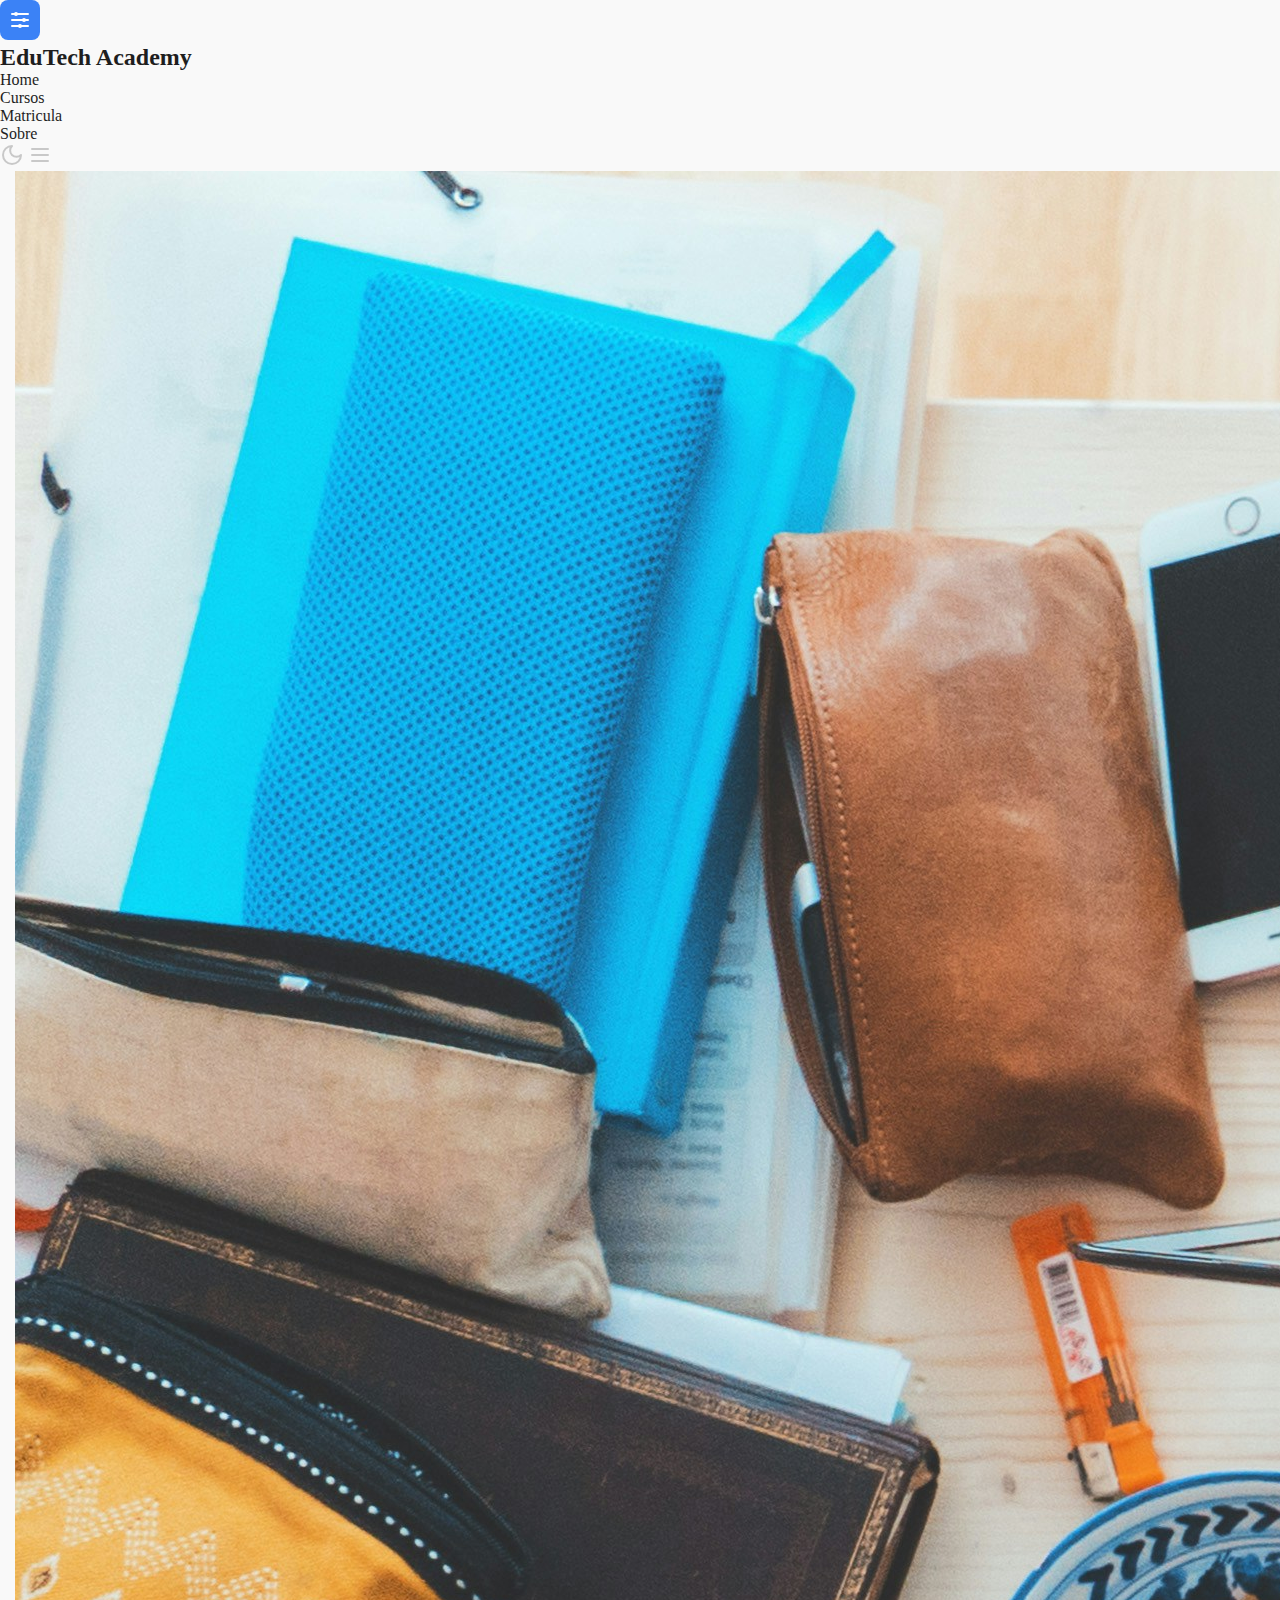
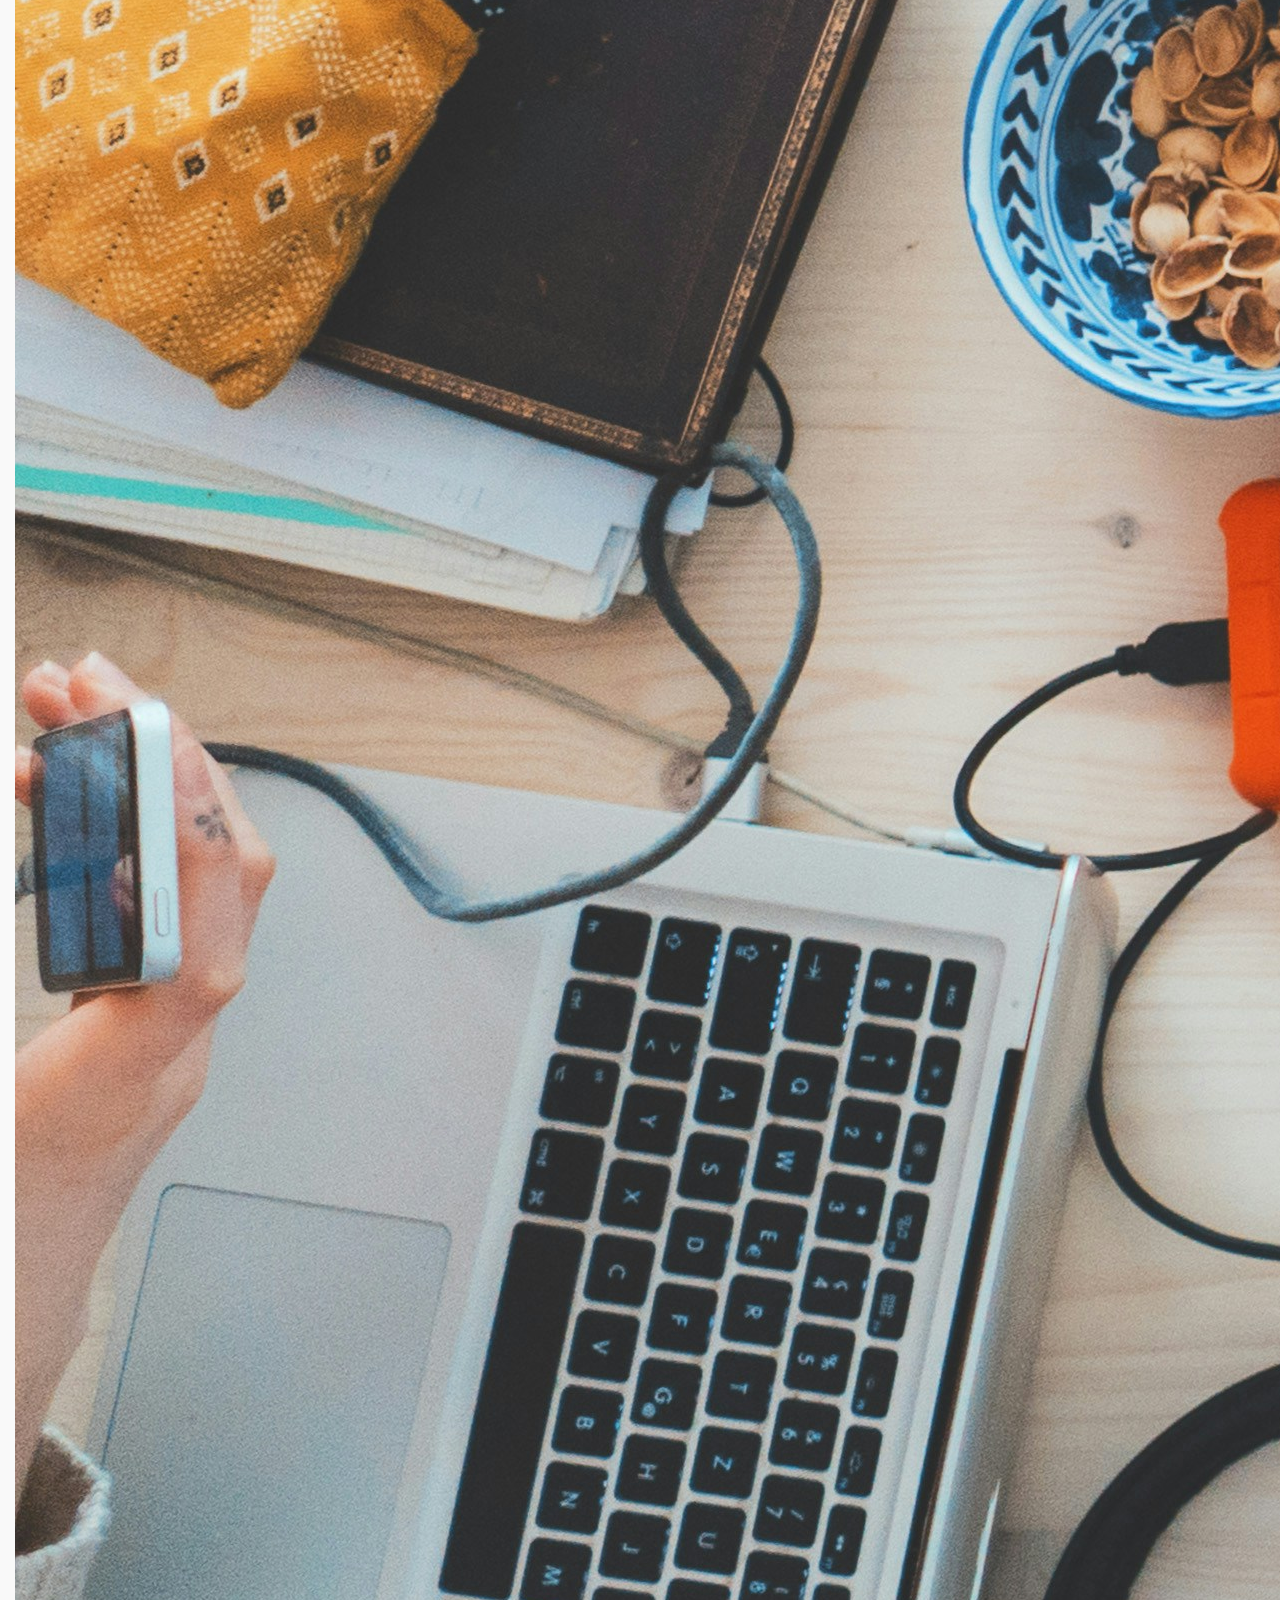
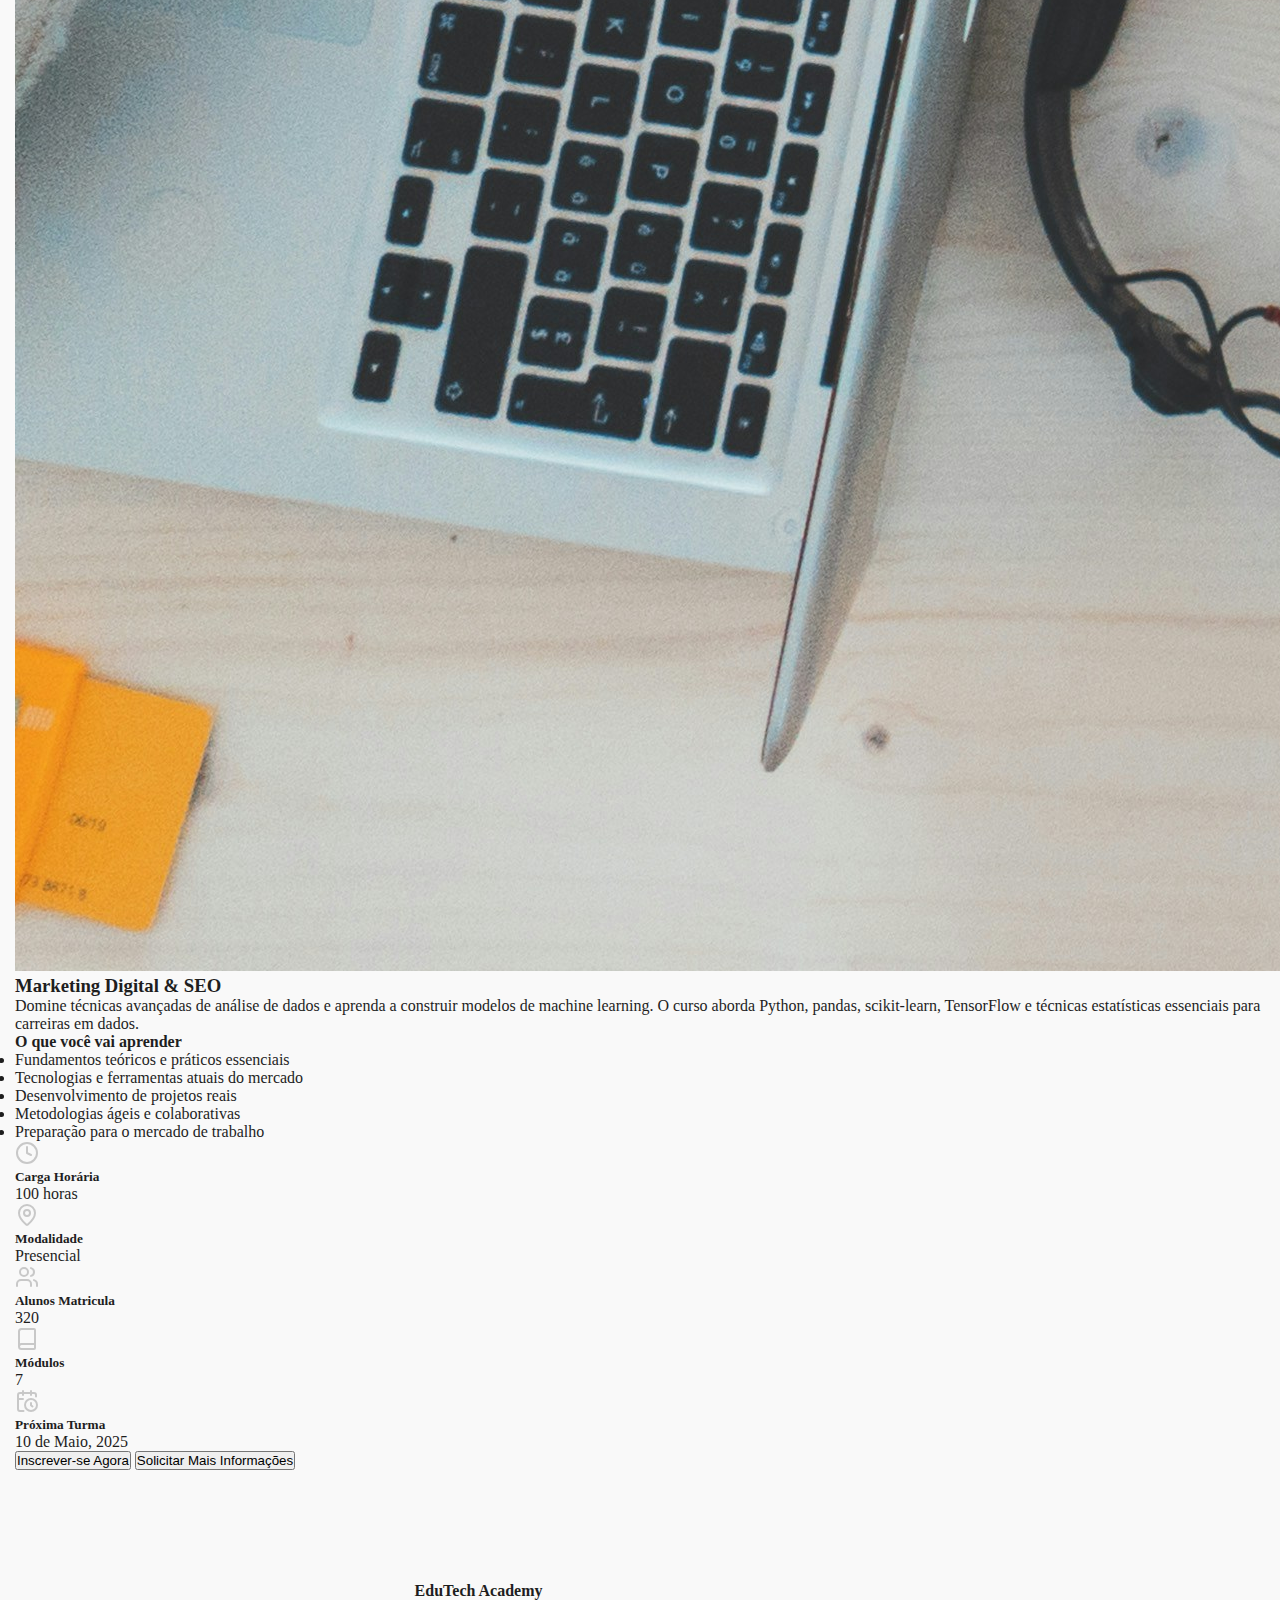
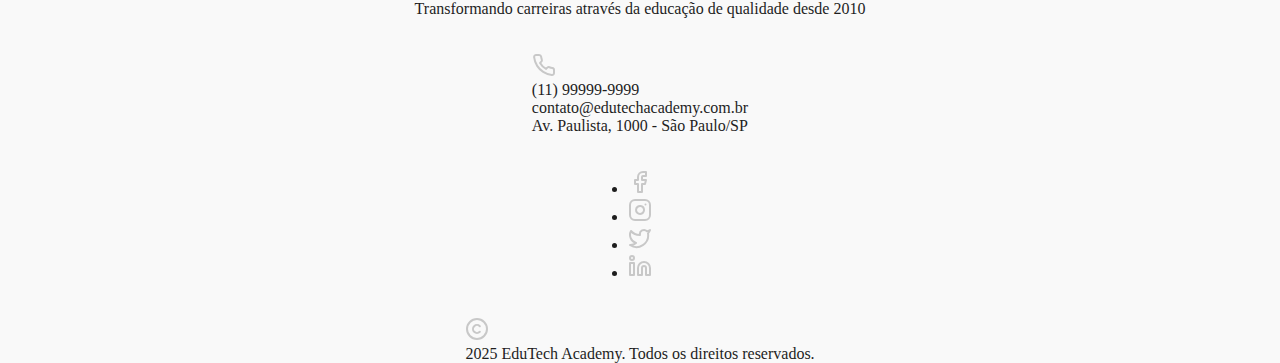
<file: curso-marketing.html>
<!DOCTYPE html>
<html lang="pt-BR">

<head>
    <meta charset="UTF-8">
    <meta name="viewport" content="width=device-width, initial-scale=1.0">
    <link rel="stylesheet" href="/Css/style.css">
    <title>Marketing Digital & SEO</title>
</head>

<body>
    <!-- cabeçalho -->
    <header>
        <div>
            <img src="/Assets/icons/logo.svg" alt="logo">
            <h2>EduTech Academy</h2>
        </div>
        <nav>
            <ul>
                <li>Home</li>
                <li>Cursos</li>
                <li>Matricula</li>
                <li>Sobre</li>
            </ul>
        </nav>
        <img src="/Assets/icons/moon.svg" alt="">
        <img src="/Assets/icons/menu.svg" alt="Menu">
    </header>

    <!-- Conteúdo Principal -->
    <main>
        <!-- Informações do Curso -->
        <section>
            <div>
                <img src="/Assets/image/marketing.jpg" alt="Marketing Digital">
                <div>
                    <h3>Marketing Digital & SEO</h3>
                    <p>Domine técnicas avançadas de análise de dados e aprenda a construir modelos
                        de machine learning. O curso aborda Python, pandas, scikit-learn, TensorFlow e
                        técnicas estatísticas essenciais para carreiras em dados.</p>
                </div>
                <h4>O que você vai aprender</h4>
                <nav>
                    <ul>
                        <li>Fundamentos teóricos e práticos essenciais</li>
                        <li>Tecnologias e ferramentas atuais do mercado</li>
                        <li>Desenvolvimento de projetos reais</li>
                        <li>Metodologias ágeis e colaborativas</li>
                        <li>Preparação para o mercado de trabalho</li>
                    </ul>
                </nav>
            </div>

            <div>
                <!-- carga horária -->
                <div>
                    <img src="/Assets/icons/clock.svg" alt="relogio">
                    <div>
                        <h5>Carga Horária</h5>
                        <p>100 horas</p>
                    </div>
                </div>
                <!-- Modalidade -->
                <div>
                    <img src="/Assets/icons/map-pin.svg" alt="mapa pin">
                    <div>
                        <h5>Modalidade</h5>
                        <p>Presencial</p>
                    </div>
                </div>
                <!-- alunos matriculados-->
                <div>
                    <img src="/Assets/icons/users.svg" alt="pessoas">
                    <div>
                        <h5>Alunos Matricula</h5>
                        <p>320</p>
                    </div>
                </div>
                <!-- modulos -->
                <div>
                    <img src="/Assets/icons/book.svg" alt="livro">
                    <div>
                        <h5>Módulos</h5>
                        <p>7</p>
                    </div>
                </div>
                <!-- proxima turma -->
                <div>
                    <img src="/Assets/icons/calendar-clock.svg" alt="calendario e relogio">
                    <div>
                        <h5>Próxima Turma</h5>
                        <p>10 de Maio, 2025</p>
                    </div>
                </div>
                <button> Inscrever-se Agora</button>
                <button>Solicitar Mais Informações</button>
            </div>

        </section>
    </main>

    <!-- Rodapé -->
    <footer>
        <!-- Informações da EduTech Academy -->
        <div>
            <h4>EduTech Academy</h4>
            <p>Transformando carreiras através da educação de qualidade desde 2010</p>
        </div>
        <!-- Contatos  -->
        <div>
            <div>
                <img src="/Assets/icons/phone.svg" alt="telefone">
                <p>(11) 99999-9999</p>
            </div>
            <p>contato@edutechacademy.com.br</p>
            <p>Av. Paulista, 1000 - São Paulo/SP</p>
        </div>
        <!-- Redes Sociais -->
        <nav>
            <ul>
                <li>
                    <img src="/Assets/icons/facebook.svg" alt="facebook">
                </li>
                <li>
                    <img src="/Assets/icons/instagram.svg" alt="instagram">
                </li>
                <li>
                    <img src="/Assets/icons/twitter.svg" alt="twitter">
                </li>
                <li>
                    <img src="/Assets/icons/linkedin.svg" alt="linkedin">
                </li>
            </ul>
        </nav>
        <div>
            <img src="/Assets/icons/copyright.svg" alt="copyright">
            <p>2025 EduTech Academy. Todos os direitos reservados.</p>
        </div>
    </footer>
</body>

</html>
</file>
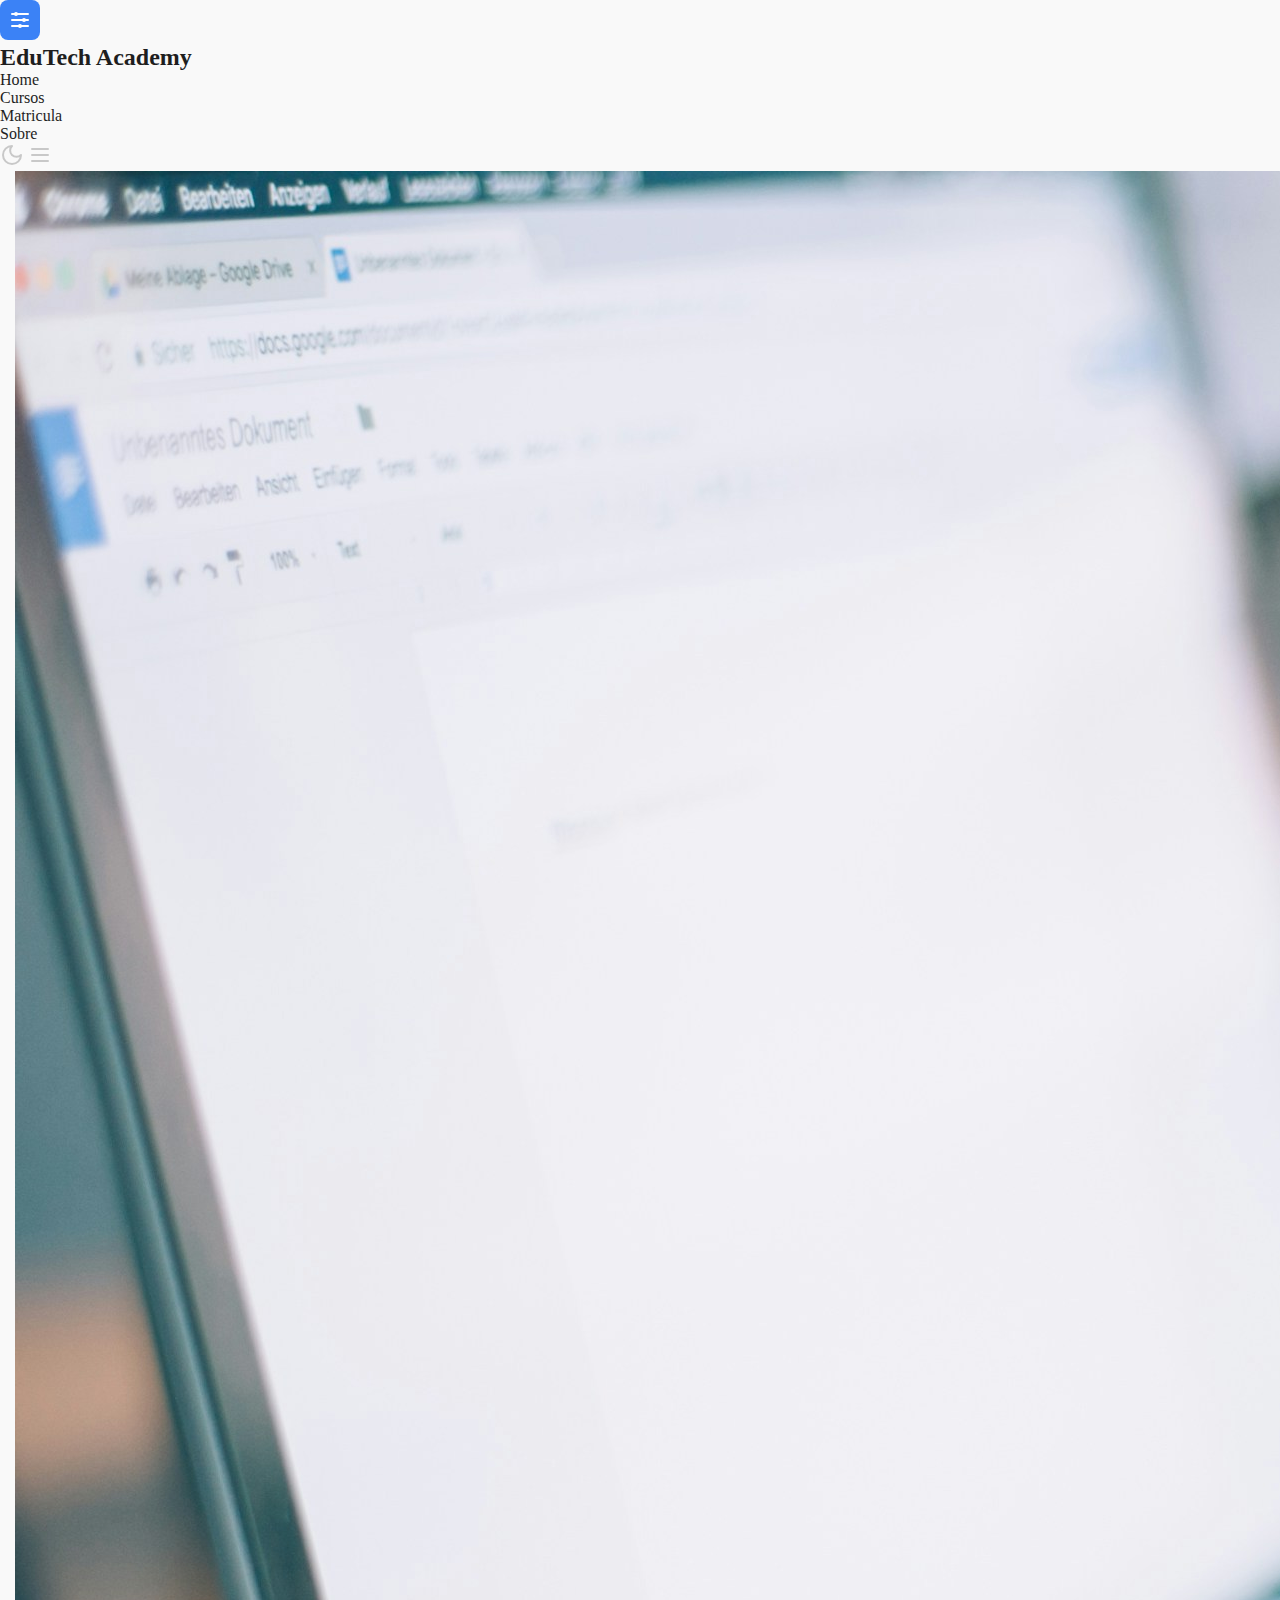
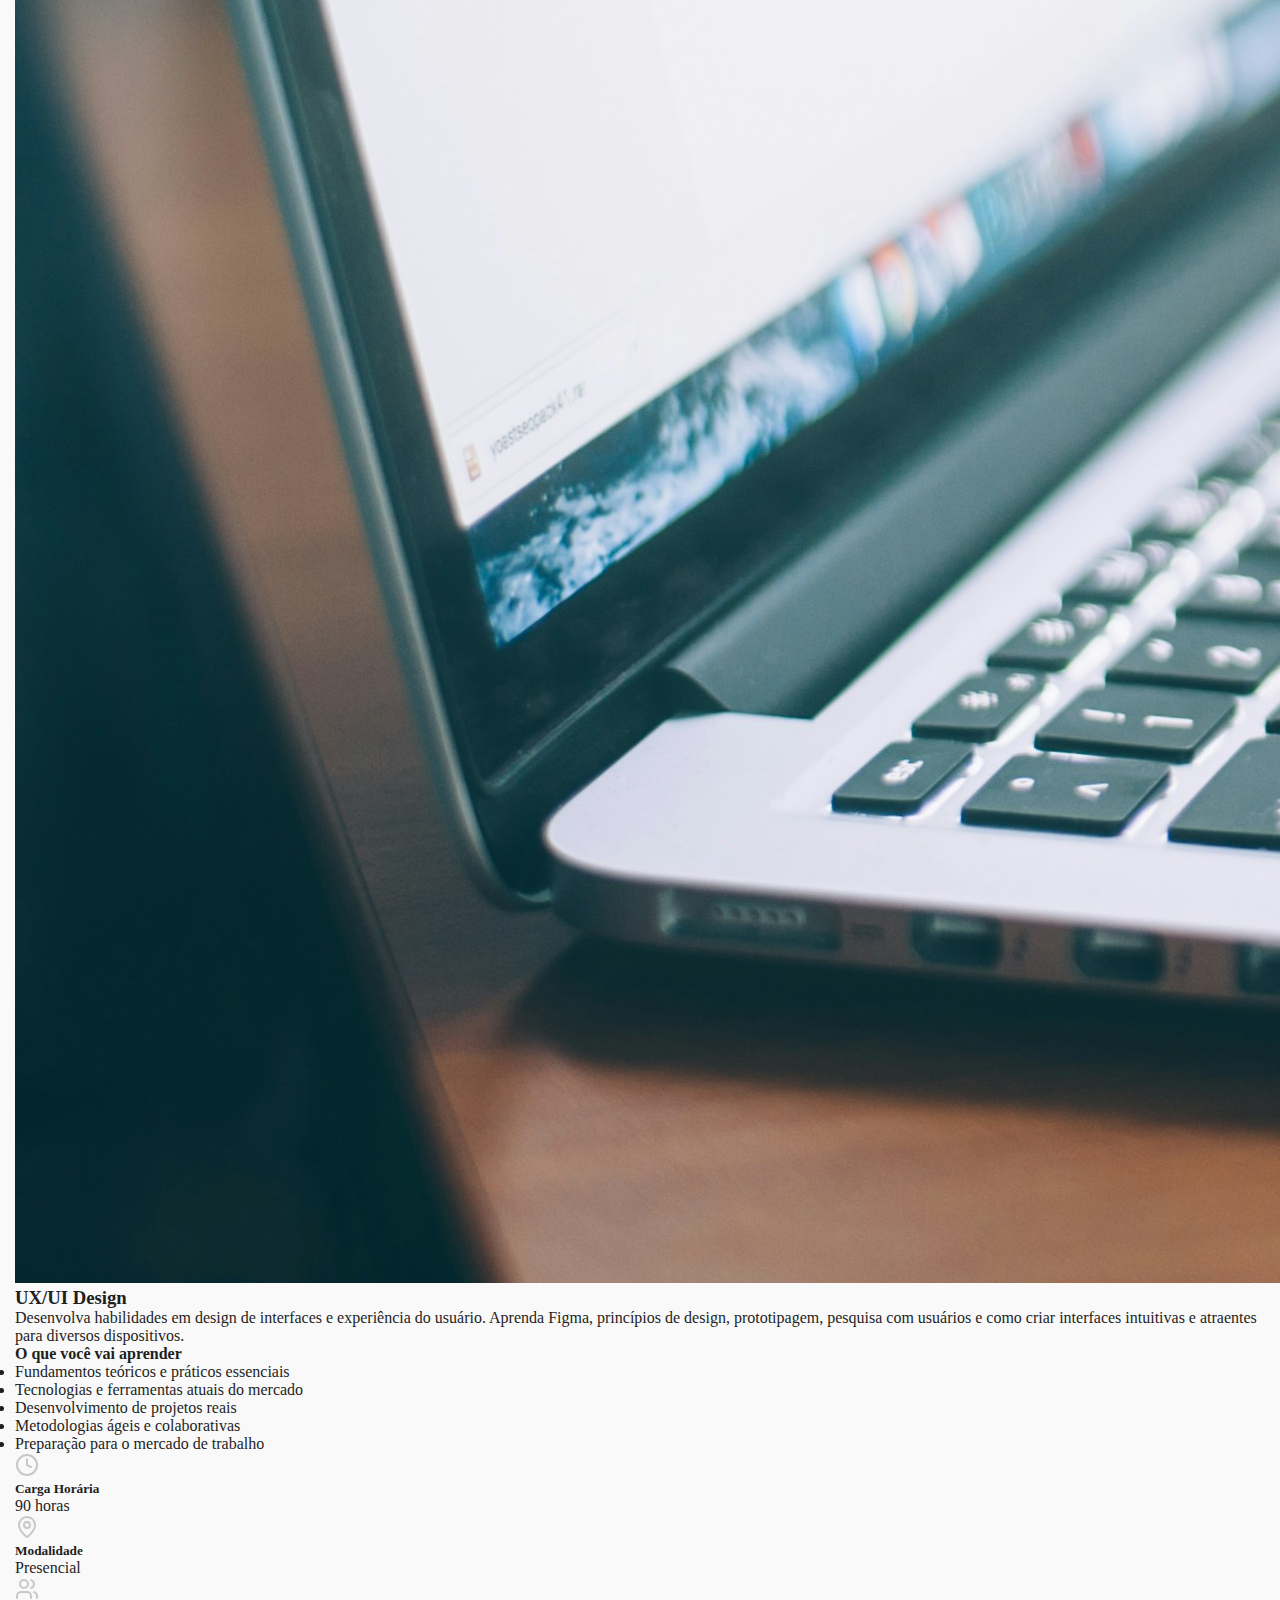
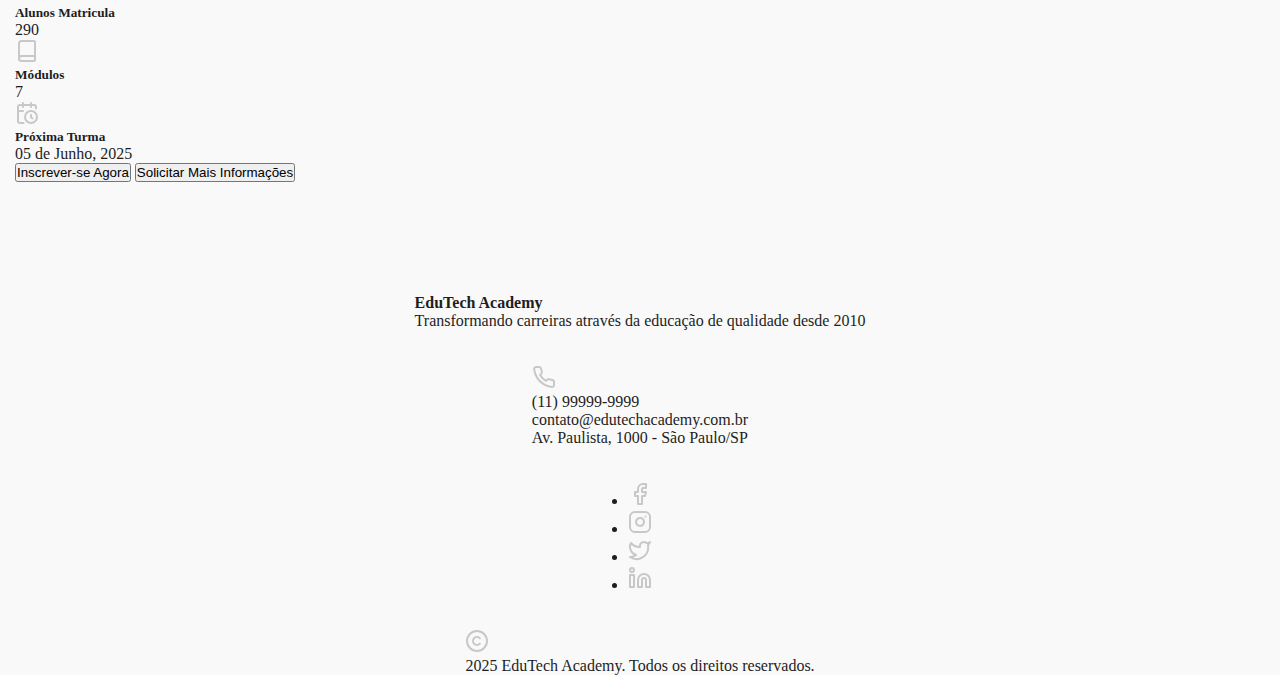
<file: curso-uxui.html>
<!DOCTYPE html>
<html lang="pt-BR">

<head>
    <meta charset="UTF-8">
    <meta name="viewport" content="width=device-width, initial-scale=1.0">
    <link rel="stylesheet" href="/Css/style.css">
    <title>UX/UI Design</title>
</head>

<body>
    <!-- cabeçalho -->
    <header>
        <div>
            <img src="/Assets/icons/logo.svg" alt="logo">
            <h2>EduTech Academy</h2>
        </div>
        <nav>
            <ul>
                <li>Home</li>
                <li>Cursos</li>
                <li>Matricula</li>
                <li>Sobre</li>
            </ul>
        </nav>
        <img src="/Assets/icons/moon.svg" alt="">
        <img src="/Assets/icons/menu.svg" alt="Menu">
    </header>

    <!-- Conteúdo Principal -->
    <main>
        <!-- Informações do Curso -->
        <section>
            <div>
                <img src="/Assets/image/ux-design.jpg" alt="ux-design">
                <div>
                    <h3>UX/UI Design</h3>
                    <p>Desenvolva habilidades em design de interfaces e experiência do usuário.
                        Aprenda Figma, princípios de design, prototipagem, pesquisa com usuários e
                        como criar interfaces intuitivas e atraentes para diversos dispositivos.</p>
                </div>
                <h4>O que você vai aprender</h4>
                <nav>
                    <ul>
                        <li>Fundamentos teóricos e práticos essenciais</li>
                        <li>Tecnologias e ferramentas atuais do mercado</li>
                        <li>Desenvolvimento de projetos reais</li>
                        <li>Metodologias ágeis e colaborativas</li>
                        <li>Preparação para o mercado de trabalho</li>
                    </ul>
                </nav>
            </div>

            <div>
                <!-- carga horária -->
                <div>
                    <img src="/Assets/icons/clock.svg" alt="relogio">
                    <div>
                        <h5>Carga Horária</h5>
                        <p>90 horas</p>
                    </div>
                </div>
                <!-- Modalidade -->
                <div>
                    <img src="/Assets/icons/map-pin.svg" alt="mapa pin">
                    <div>
                        <h5>Modalidade</h5>
                        <p>Presencial</p>
                    </div>
                </div>
                <!-- alunos matriculados-->
                <div>
                    <img src="/Assets/icons/users.svg" alt="pessoas">
                    <div>
                        <h5>Alunos Matricula</h5>
                        <p>290</p>
                    </div>
                </div>
                <!-- modulos -->
                <div>
                    <img src="/Assets/icons/book.svg" alt="livro">
                    <div>
                        <h5>Módulos</h5>
                        <p>7</p>
                    </div>
                </div>
                <!-- proxima turma -->
                <div>
                    <img src="/Assets/icons/calendar-clock.svg" alt="calendario e relogio">
                    <div>
                        <h5>Próxima Turma</h5>
                        <p>05 de Junho, 2025</p>
                    </div>
                </div>
                <button> Inscrever-se Agora</button>
                <button>Solicitar Mais Informações</button>
            </div>

        </section>
    </main>

    <!-- Rodapé -->
    <footer>
        <!-- Informações da EduTech Academy -->
        <div>
            <h4>EduTech Academy</h4>
            <p>Transformando carreiras através da educação de qualidade desde 2010</p>
        </div>
        <!-- Contatos  -->
        <div>
            <div>
                <img src="/Assets/icons/phone.svg" alt="telefone">
                <p>(11) 99999-9999</p>
            </div>
            <p>contato@edutechacademy.com.br</p>
            <p>Av. Paulista, 1000 - São Paulo/SP</p>
        </div>
        <!-- Redes Sociais -->
        <nav>
            <ul>
                <li>
                    <img src="/Assets/icons/facebook.svg" alt="facebook">
                </li>
                <li>
                    <img src="/Assets/icons/instagram.svg" alt="instagram">
                </li>
                <li>
                    <img src="/Assets/icons/twitter.svg" alt="twitter">
                </li>
                <li>
                    <img src="/Assets/icons/linkedin.svg" alt="linkedin">
                </li>
            </ul>
        </nav>
        <div>
            <img src="/Assets/icons/copyright.svg" alt="copyright">
            <p>2025 EduTech Academy. Todos os direitos reservados.</p>
        </div>
    </footer>
</body>

</html>
</file>
<file: Css/style.css>
* {
    margin: 0;
    padding: 0;
    box-sizing: border-box;
}

/* parte de estilização tema claro e escuro */
body {
    background-color: #F9F9F9;
    color: #1E1E1E;
}

.dark-mode .menu {
    filter: invert(0);
}

/* Body em modo escuro */
.dark-mode {
    background-color: #1E1E1E !important;
    color: #F9F9F9 !important;
}

/* Cards e formulários em modo escuro */
.dark-mode-card {
    background-color: #2c2c2c !important;
    color: #F9F9F9 !important;
}

/* Bordas do card em modo escuro */
.dark-mode .pack-card {
    border: 1px solid #444;
    background-color: #2c2c2c;
}

/* Botoes do card em modo escuro */
.dark-mode .descricao a {
    background-color: #3b82f6;
    color: #fff;
}

/* Modo escuro da parte areas de conhecimento */
.dark-mode .areas-conhecimento nav ul li {
    color: #F9F9F9;
}

/* Labels em modo escuro */
.dark-mode label {
    color: #F9F9F9;
}

/* Inputs, selects e textareas em modo escuro */
.dark-input {
    background-color: #2c2c2c !important;
    color: #F9F9F9 !important;
    border: 1px solid #444 !important;
}

/* Placeholder em modo escuro */
.dark-input::placeholder {
    color: #ccc !important;
}


/* -------------------- */
.cabecalho {
    display: flex;
    flex-direction: row;
    justify-content: space-between;
    align-items: center;
    padding: 15px;
    border-bottom: 1px solid #E0E0E0;
}

.logo {
    display: flex;
    flex-direction: row;
    align-items: center;
    gap: 10px;
}

.logo h2 {
    color: #2563ed;
    font-family: 'poppins', sans-serif;
    font-weight: 800;
    font-size: 18px;
}

.logo img {
    width: 15%;
}

.menu {
    filter: invert(100%);
}

.desktop-cabecalho {
    display: none;
}

.moon {
    display: none;
}

/* Estarei colocando padding no main para
    centralizar o conteudo e padronizar */
main {
    padding: 0 15px;
}

.principal {
    display: flex;
    flex-direction: column;
    text-align: center;
    gap: 15px;
    margin-top: 40px;
}

.principal h1 {
    font-family: 'poppins', sans-serif;
    font-weight: 800;
    font-size: 30px;
}

.principal p {
    font-family: 'inter', sans-serif;
    font-weight: 400;
    font-size: 20px;
    opacity: 60%;
    /* 60% de opacidade do texto*/
}

.cursos {
    display: flex;
    flex-direction: column;
    margin-top: 40px;
}

.cursos h3 {
    font-family: 'poppins', sans-serif;
    font-weight: 700;
    font-size: 24px;
    margin-bottom: 2rem;
}

.cursos p {
    font-family: 'inter', sans-serif;
    font-weight: 400;
    font-size: 16px;
    opacity: 60%;
    /* 60% de opacidade do texto*/
}

.pack-card {
    display: flex;
    flex-direction: column;
    border: 1px solid #E0E0E0;
    border-radius: 8px;
    overflow: hidden;
    margin-bottom: 40px;
}

.imagem-card {
    height: 200px;
    background-size: cover;
    background-position: center;
    width: 100%;
}

.descricao {
    padding: 15px;
    display: flex;
    flex-direction: column;
    gap: 10px;
}

.descricao h4 {
    font-family: 'poppins', sans-serif;
    font-weight: 700;
    font-size: 16px;
}

.descricao p {
    font-family: 'inter', sans-serif;
    font-weight: 400;
    font-size: 12px;
}

.descricao a {
    text-decoration: none;
    color: white;
    background-color: #005FA3;
    padding: 10px;
    margin-top: 10px;
    border-radius: 5px;
    text-align: center;
    transition: background-color 0.3s;
}

.descricao a:hover {
    background-color: #3b82f6;
}

.horas {
    display: flex;
    flex-direction: row;
    align-items: center;
    gap: 10px;
}

.local {
    display: flex;
    flex-direction: row;
    align-items: center;
    gap: 10px;
}


.section-matricula {
    margin-top: 3rem;
}

.section-matricula h3 {
    font-family: 'poppins', sans-serif;
    font-weight: 700;
    font-size: 24px;
    margin-bottom: 1.5rem;
}

.matricula {
    display: flex;
    flex-direction: column;
    margin-top: 40px;
    gap: 20px;
}

.matricula h4 {
    font-family: 'poppins', sans-serif;
    font-weight: 700;
    font-size: 18px;
    padding: 20px;
}

.formulario-matricula {
    display: flex;
    flex-direction: column;
    gap: 20px;
    padding: 20px;
}

.packcard-matricula {
    display: flex;
    flex-direction: column;
    gap: 5px;
}

.packcard-matricula input {
    border: 1px solid #E0E0E0;
    border-radius: 5px;
    padding: 10px;
}

.packcard-curso {
    display: flex;
    flex-direction: column;
    gap: 5px;
}

.packcard-curso select {
    border: 0.2px solid #E0E0E0;
    border-radius: 5px;
    padding: 10px;
}

.button-matricula {
    color: white;
    background-color: #005FA3;
    padding: 6px 100px;
    margin-top: 20px;
    border-radius: 5px;
    text-align: center;
    border: none;
}

.button-matricula :hover {
    background-color: #3b82f6;
}

.areas-conhecimento {
    display: flex;
    gap: 10px;
    flex-direction: column;
}

.areas-conhecimento h4 {
    padding: 0 20px;
    margin-bottom: 10px;
}

.areas-conhecimento nav {
    padding: 0 20px;
}

.areas-conhecimento nav ul {
    display: flex;
    flex-direction: column;
    gap: 10px;
}

.areas-conhecimento nav ul li {
    text-decoration: none;
    list-style: none;
    font-family: 'inter', sans-serif;
    font-weight: 400;
    font-size: 14px;
}

footer {
    display: flex;
    flex-direction: column;
    justify-content: center;
    align-items: center;
    gap: 35px;
    padding: 0 15px;
    margin-top: 7rem;
}

.information-footer {
    display: flex;
    flex-direction: column;
    align-items: center;
    text-align: center;
    gap: 10px;
}

.information-footer h4 {
    font-family: 'poppins', sans-serif;
    font-weight: 700;
    font-size: 18px;
}

.information-footer p {
    font-family: 'inter', sans-serif;
    font-weight: 400;
    font-size: 15px;
    opacity: 60%;
}

.contact-footer {
    display: flex;
    flex-direction: column;
    align-items: center;
    gap: 10px;
    text-align: center;
}

.telefone {
    display: flex;
    flex-direction: row;
    align-items: center;
    gap: 10px;
}

.contact-footer h4 {
    font-family: 'poppins', sans-serif;
    font-weight: 700;
    font-size: 18px;
}

.contact-footer p {
    font-family: 'inter', sans-serif;
    font-weight: 400;
    font-size: 16px;
    opacity: 60%;
}

.social-footer {
    display: flex;
    flex-direction: column;
    align-items: center;
    gap: 10px;
    text-align: center;
    margin-top: 10px;
}

.social-footer nav ul {
    display: flex;
    flex-direction: row;
    gap: 20px;
}

.social-footer nav ul li {
    list-style: none;
}

.social-footer h4 {
    font-family: 'poppins', sans-serif;
    font-weight: 700;
    font-size: 21px;
}

.copyright-footer {
    display: flex;
    flex-direction: row;
    justify-content: center;
    align-items: center;
    margin-top: 10px;
    margin-bottom: 2.5rem;
}

.copyright-footer img {
    width: 5%;
}

.copyright-footer p {
    font-family: 'inter', sans-serif;
    font-weight: 400;
    font-size: 15px;
    opacity: 60%;
    text-align: center;
    padding: 15px 0 0;
}

.toogle {
    padding: 7px 7px;
    background-color: #005FA3;
    border-radius: 20%;
    position: fixed;
    right: 1rem;
    bottom: 0.2rem;
    cursor: pointer;
}

@media (min-width: 590px) {
    .cursos {
        display: grid;
        grid-template-columns: repeat(2, 1fr);
        gap: 20px;
      }
    
      /* Ajusta o título "Nossos Cursos" para ocupar 100% */
      .cursos h3 {
        grid-column: 1 / -1;
        text-align: center;
      }
    
      /* Garante que cada card ocupe a largura da coluna */
      .pack-card {
        margin-bottom: 0;
      }
    
      /* Responsividade do formulário */
      .formulario-matricula {
        display: grid;
        grid-template-columns: 1fr 1fr;
        gap: 20px;
      }
    
      .formulario-matricula .packcard-curso,
      .formulario-matricula .packcard-matricula {
        width: 100%;
      }
    
      .formulario-matricula .button-matricula {
        grid-column: 1 / -1;
        justify-self: center;
        width: fit-content;
        padding: 10px 60px;
      }
}
</file>
